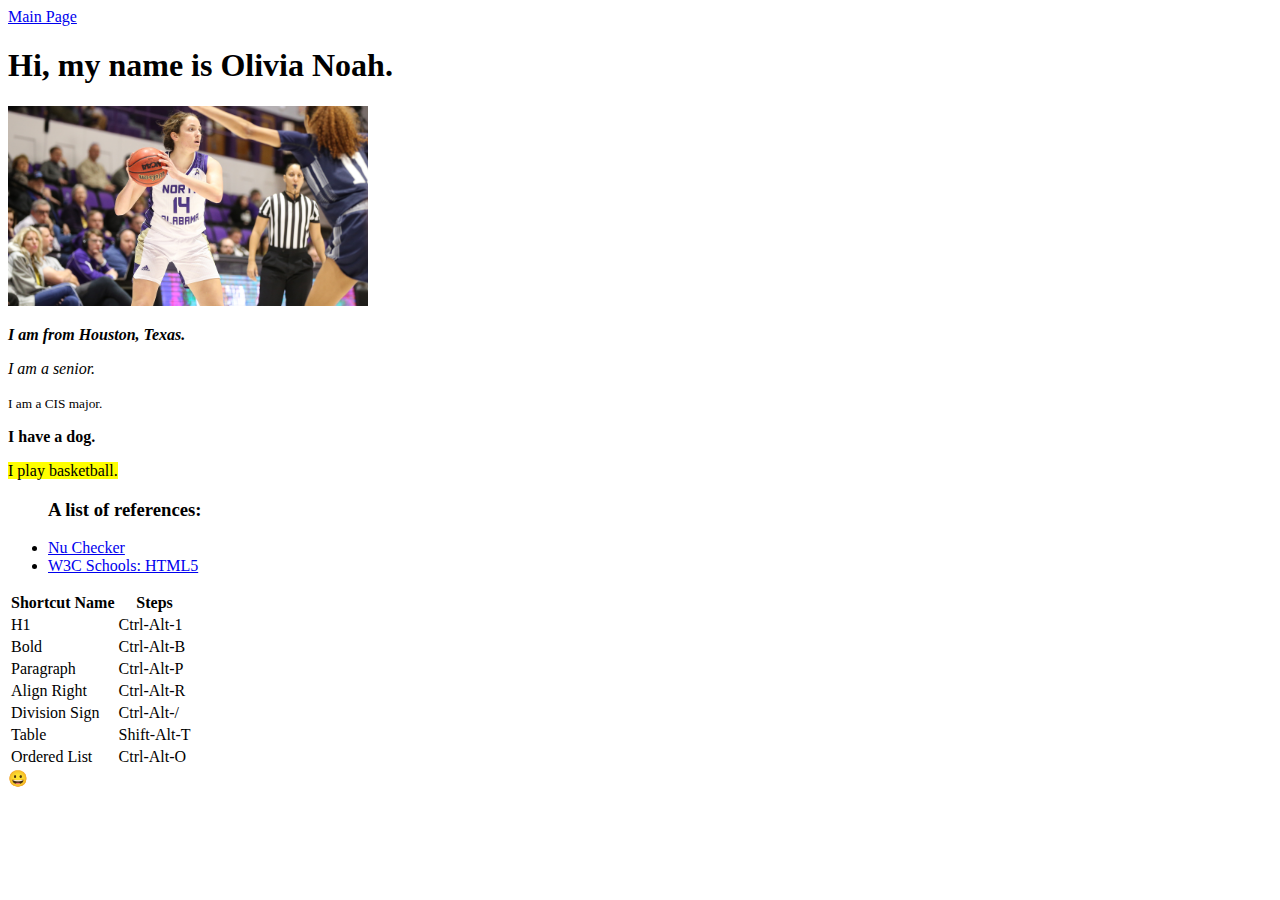
<file: old-devs/noah-dev01/index.html>
<!doctype html>

<html lang="en">

<head>
    <meta charset="UTF-8">
    <title>My First Web Page</title>
    <a href="../../index.html">Main Page</a>
</head>
    
<body>
    <header>
        <h1>Hi, my name is Olivia Noah.</h1>
    </header>
    
    <img src="img/olivia-noah-360x200.jpg" alt="Playing Basketball" width="360" height="200">
    
    <p><b><i>I am from Houston, Texas.</b></i></p>
    <p><i>I am a senior.</i></p>
    <p><small>I am a CIS major.</small></p>
    <p><strong>I have a dog.</strong></p>
    <p><mark>I play basketball.</mark></p>
    
    
    <ul>
        <h3>A list of references:</h3>
        <li><a href="https://validator.w3.org/nu/" target="some-other-tab"> Nu Checker</a></li>
        <li><a href="https://www.w3schools.com/html/" target="some-other-tab"> W3C Schools: HTML5</a></li>
    </ul>
    
    <table>
        <tr>
            <th>Shortcut Name</th>
            <th>Steps</th>
        </tr>
        <tr>
            <td>H1</td>
            <td>Ctrl-Alt-1</td>
        </tr>  
        <tr>   
            <td>Bold</td>
            <td>Ctrl-Alt-B</td>
        </tr>
        <tr>
            <td>Paragraph</td>
            <td>Ctrl-Alt-P</td>
        </tr>
        <tr>
            <td>Align Right</td>
            <td>Ctrl-Alt-R</td>
        </td>
        <tr>
            <td>Division Sign</td>
            <td>Ctrl-Alt-/</td>
        </tr>
        <tr>
            <td>Table</td>
            <td>Shift-Alt-T</td>
        </tr>
        <tr>
            <td>Ordered List</td>
            <td>Ctrl-Alt-O</td>    
        </tr>
    
    </table>
    
    

    <footer>&#128512;
    </footer>

</body>


</html>
</file>
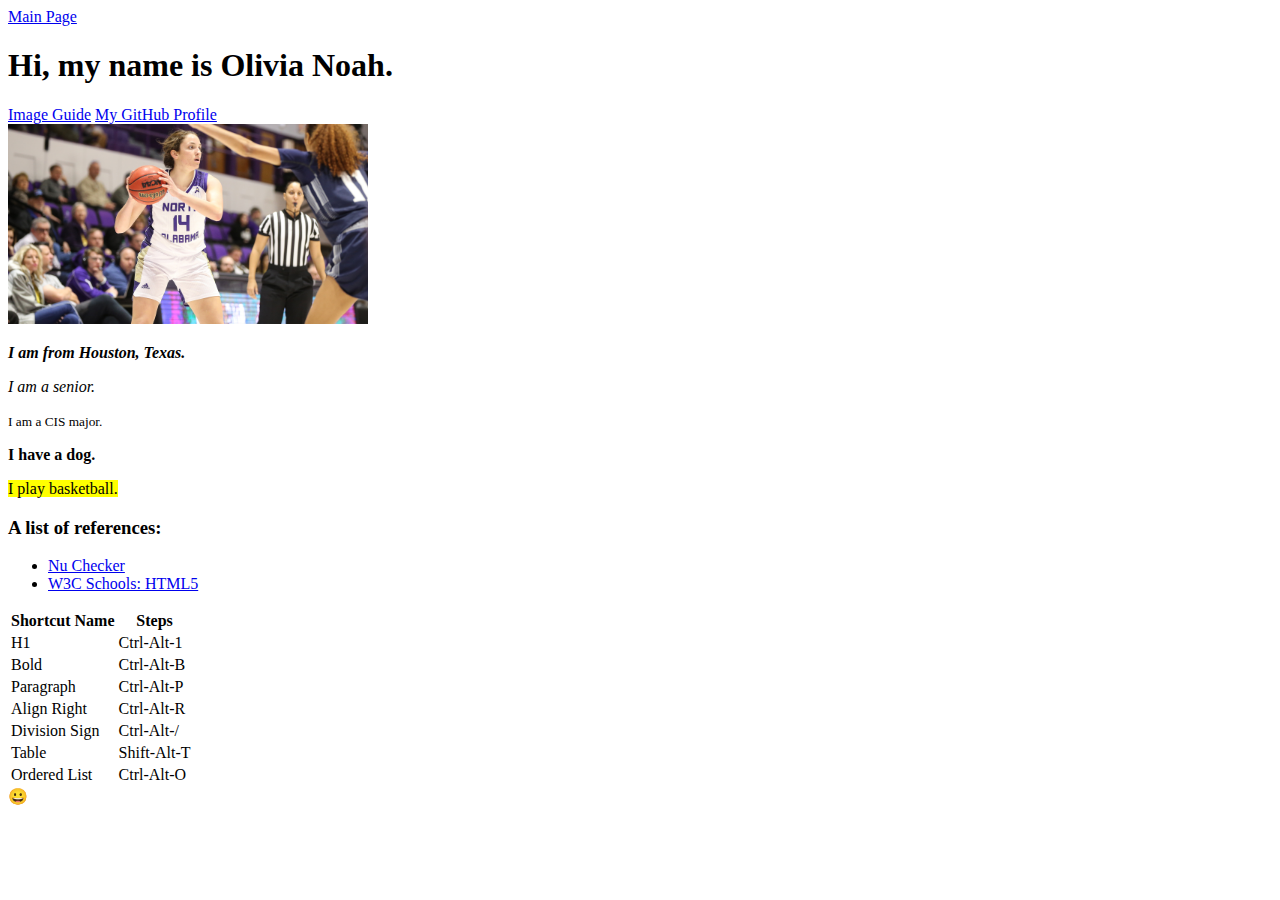
<file: old-devs/noah-dev02/index.html>
<!DOCTYPE html
>

<!--
Author: Olivia Noah 
Created on: 14 JUN 2020
Version: 1.0
Best Viewed on Google Chrome 
-->

<html lang="en"
>

<head>
    <meta charset="UTF-8">
    <title>My First Web Page</title>
    <a href="../../index.html">Main Page</a>
</head>
    
<body>
    <header>
        <h1>Hi, my name is Olivia Noah.</h1>
    </header>
    
    <nav>
        <a href="pages/img-guide.html">Image Guide</a>
        <a href="https://github.com/olivia7n" target="_blank">My GitHub Profile</a>
        
    </nav>
    
    <img src="img/olivia-noah-360x200.jpg" alt="Playing Basketball" width="360" height="200">
    
    <p><b><i>I am from Houston, Texas.</i></b></p>
    <p><i>I am a senior.</i></p>
    <p><small>I am a CIS major.</small></p>
    <p><strong>I have a dog.</strong></p>
    <p><mark>I play basketball.</mark></p>
    

    <h3>A list of references:</h3>
    <ul>
        <li><a href="https://validator.w3.org/nu/" target="some-other-tab"> Nu Checker</a></li>
        <li><a href="https://www.w3schools.com/html/" target="some-other-tab"> W3C Schools: HTML5</a></li>
    </ul>
    
    <table>
        <tr>
            <th>Shortcut Name</th>
            <th>Steps</th>
        </tr>
        <tr>
            <td>H1</td>
            <td>Ctrl-Alt-1</td>
        </tr>  
        <tr>   
            <td>Bold</td>
            <td>Ctrl-Alt-B</td>
        </tr>
        <tr>
            <td>Paragraph</td>
            <td>Ctrl-Alt-P</td>
        </tr>
        <tr>
            <td>Align Right</td>
            <td>Ctrl-Alt-R</td>
        </tr>
        <tr>
            <td>Division Sign</td>
            <td>Ctrl-Alt-/</td>
        </tr>
        <tr>
            <td>Table</td>
            <td>Shift-Alt-T</td>
        </tr>
        <tr>
            <td>Ordered List</td>
            <td>Ctrl-Alt-O</td>    
        </tr>
    
    </table>
    
    

    <footer>&#128512;
    </footer>

</body>


</html>
</file>
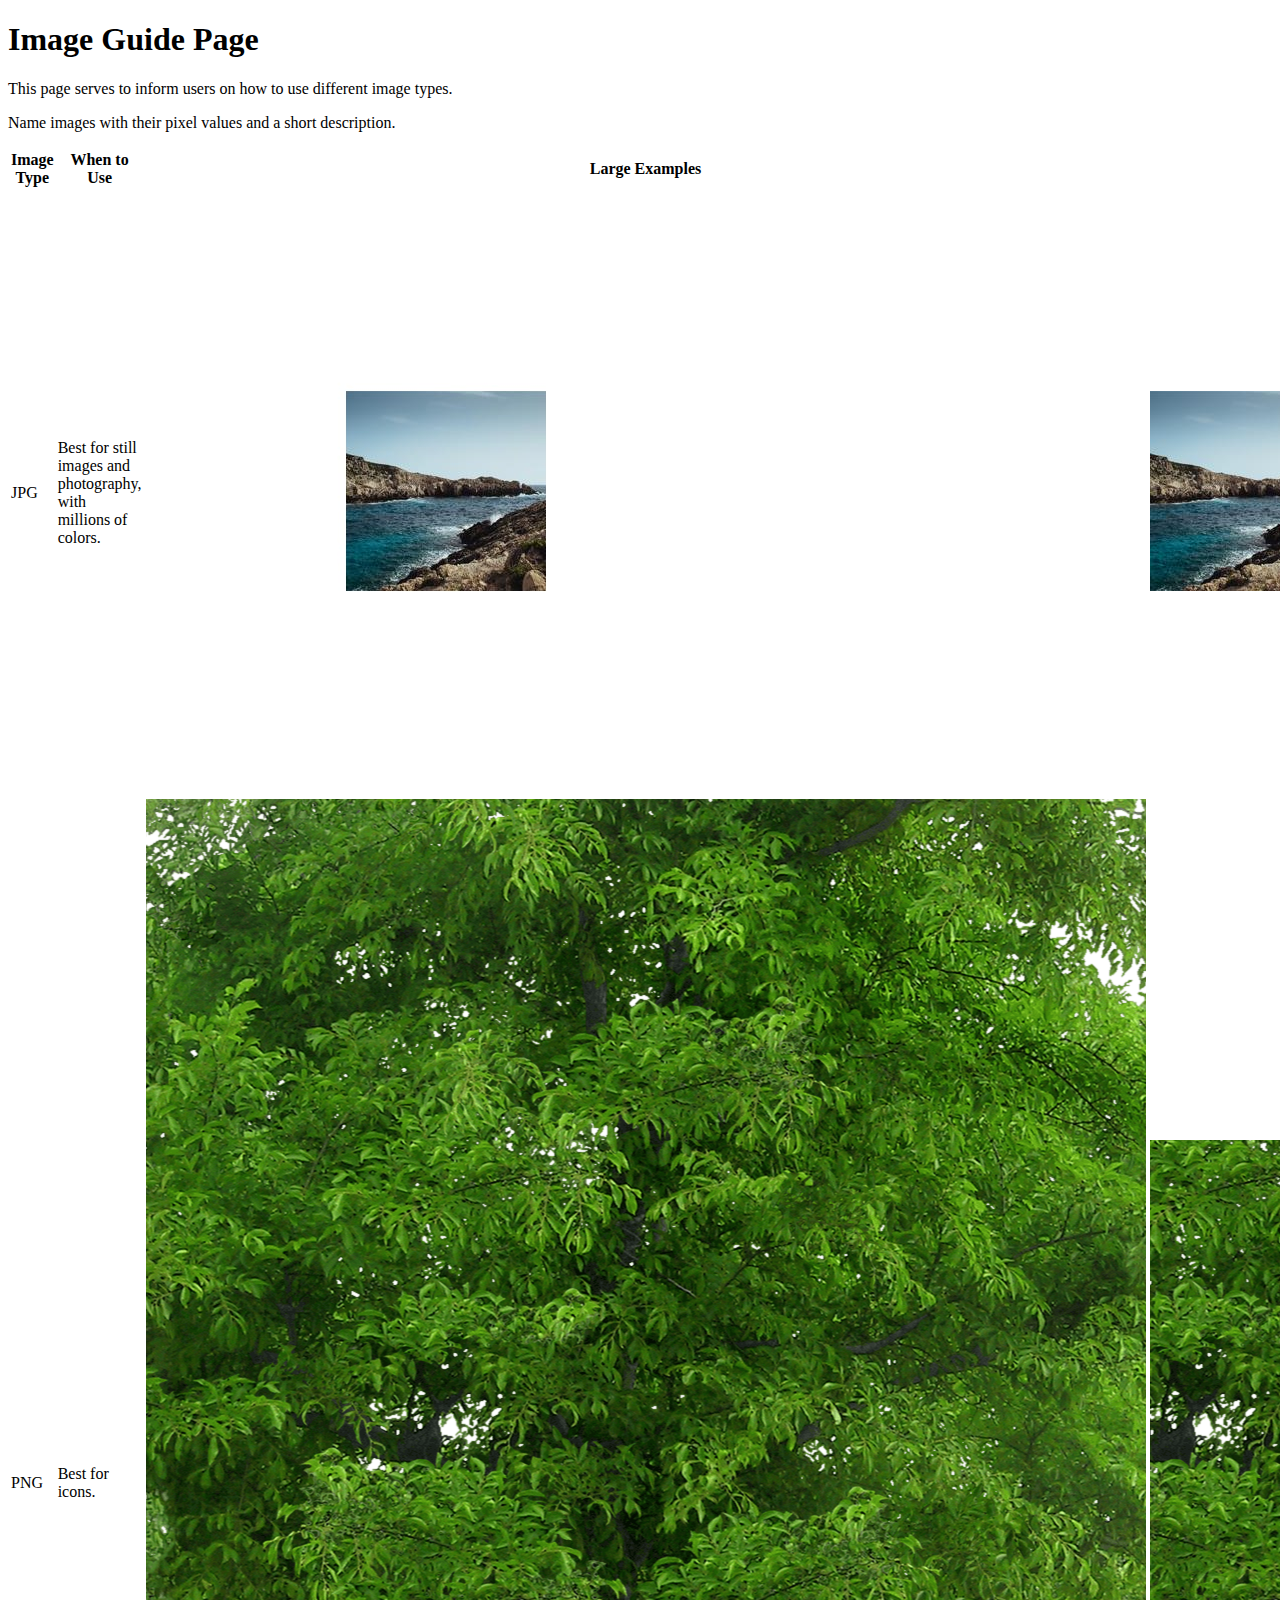
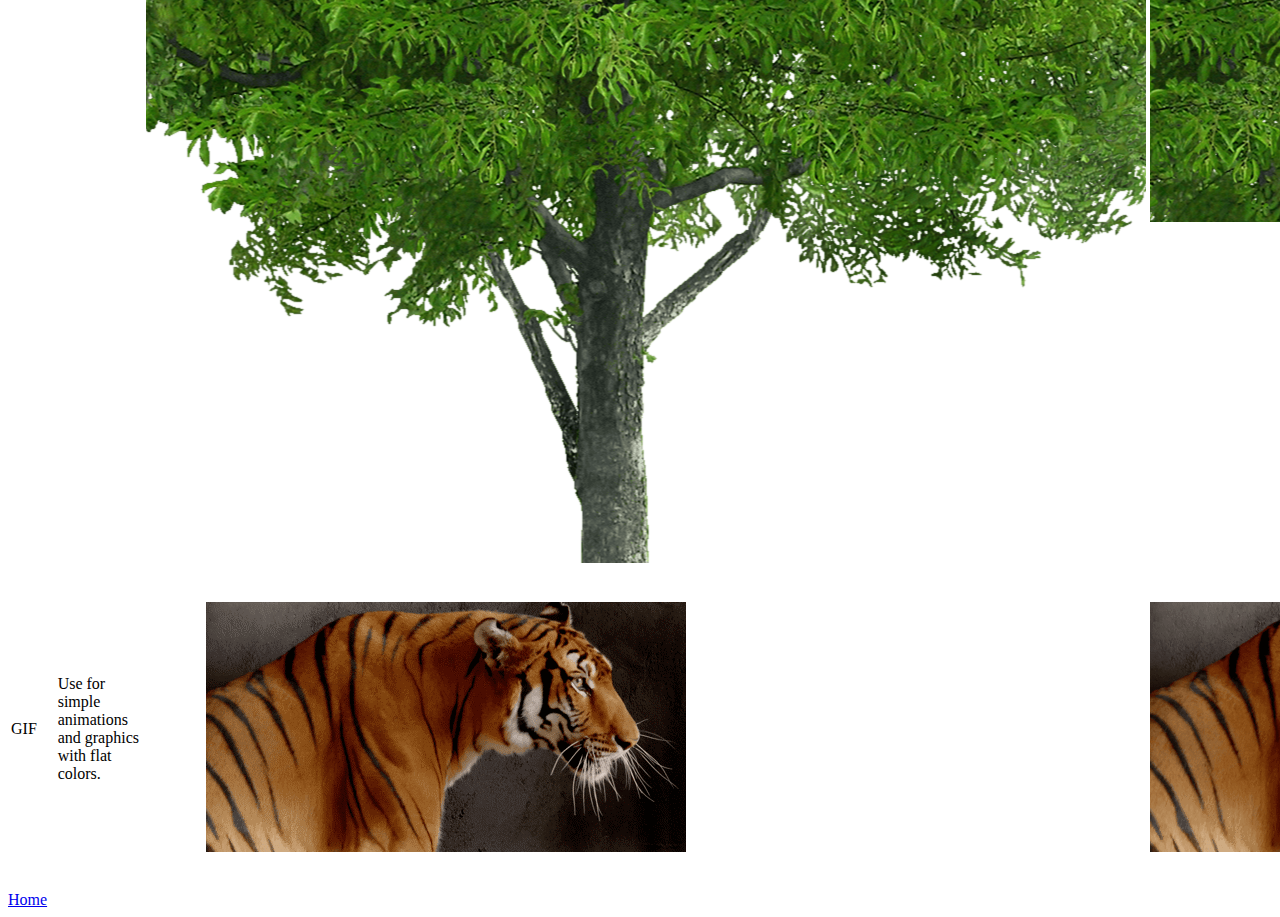
<file: old-devs/noah-dev02/pages/img-guide.html>
<!DOCTYPE html
>


<html lang="en"
>


<head>
    <meta charset="UTF-8">
    <title>Image Guide</title>
</head>

<body>
    <header>
        <h1>Image Guide Page</h1>
    </header>
    
    <p>This page serves to inform users on how to use different image types.</p>
    <p>Name images with their pixel values and a short description.</p>

    <table>
        <tr>
            <th>Image Type</th>
            <th>When to Use</th>
            <th>Large Examples</th>
            <th>Medium Examples</th>
            <th>Small Examples</th>
        </tr>
        <tr>
            <td>JPG</td>
            <td>Best for still images and photography, with millions of colors.</td>
            <td><img src="../img/water-LG-600x600.jpg" alt="Large River" style="width:600px;height:600px;"></td>
            <td><img src="../img/water-MD-200x200.jpg" alt="Medium River" style="width:200px;height:200px;"></td>
            <td><img src="../img/water-SM-60x60.jpg" alt="Small River" style="width:60px;height:60px;"></td>
        </tr>  
        <tr>   
            <td>PNG</td>
            <td>Best for icons.</td>
            <td><img src="../img/tree-LG-1000x1364.png" alt="Large Tree" style="width:1000px;height:1364px;"></td>
            <td><img src="../img/tree-MD-500x682.png" alt="Medium Tree" style="width:500px;height:682px;"></td>
            <td><img src="../img/tree-SM-100x136.png" alt="Small Tree" style="width:100px;height:136px;"></td>

        </tr>
        <tr>
            <td>GIF</td>
            <td>Use for simple animations and graphics with flat colors.</td>
            <td><img src="../img/tiger-LG-600x313.gif" alt="Large Tiger" style="width:600px;height:313px;"></td>
            <td><img src="../img/tiger-MD-480x250.gif" alt="Large Tiger" style="width:480px;height:250px;"></td>
            <td><img src="../img/tiger-SM-200x104.gif" alt="Large Tiger" style="width:200px;height:104px;"></td>

        </tr>
        
    
    </table>
    
    
    
</body>

<a href="../index.html">Home</a>
</file>
